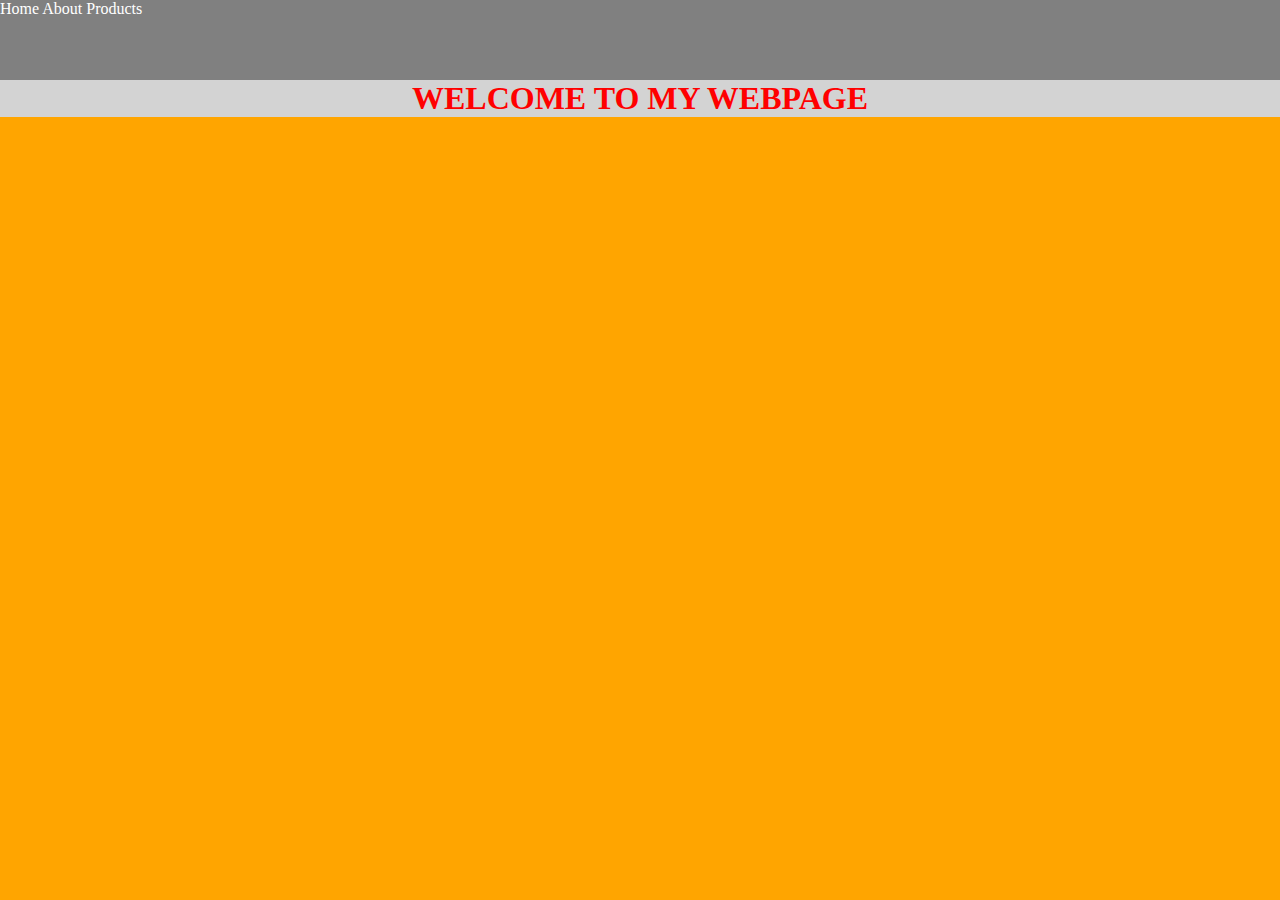
<file: index.html>
<!DOCTYPE html>
<html lang="en">
<head>
    <meta charset="UTF-8">
    <title>Title</title>
    <link rel="stylesheet" href="css/style.css"
</head>
<body>

<nav>
    <a href="index.html">Home</a>
    <a href="about.html">About</a>
    <a href="products.html">Products</a>
</nav>

<h1>WELCOME TO MY WEBPAGE</h1>



</body>
</html>
</file>
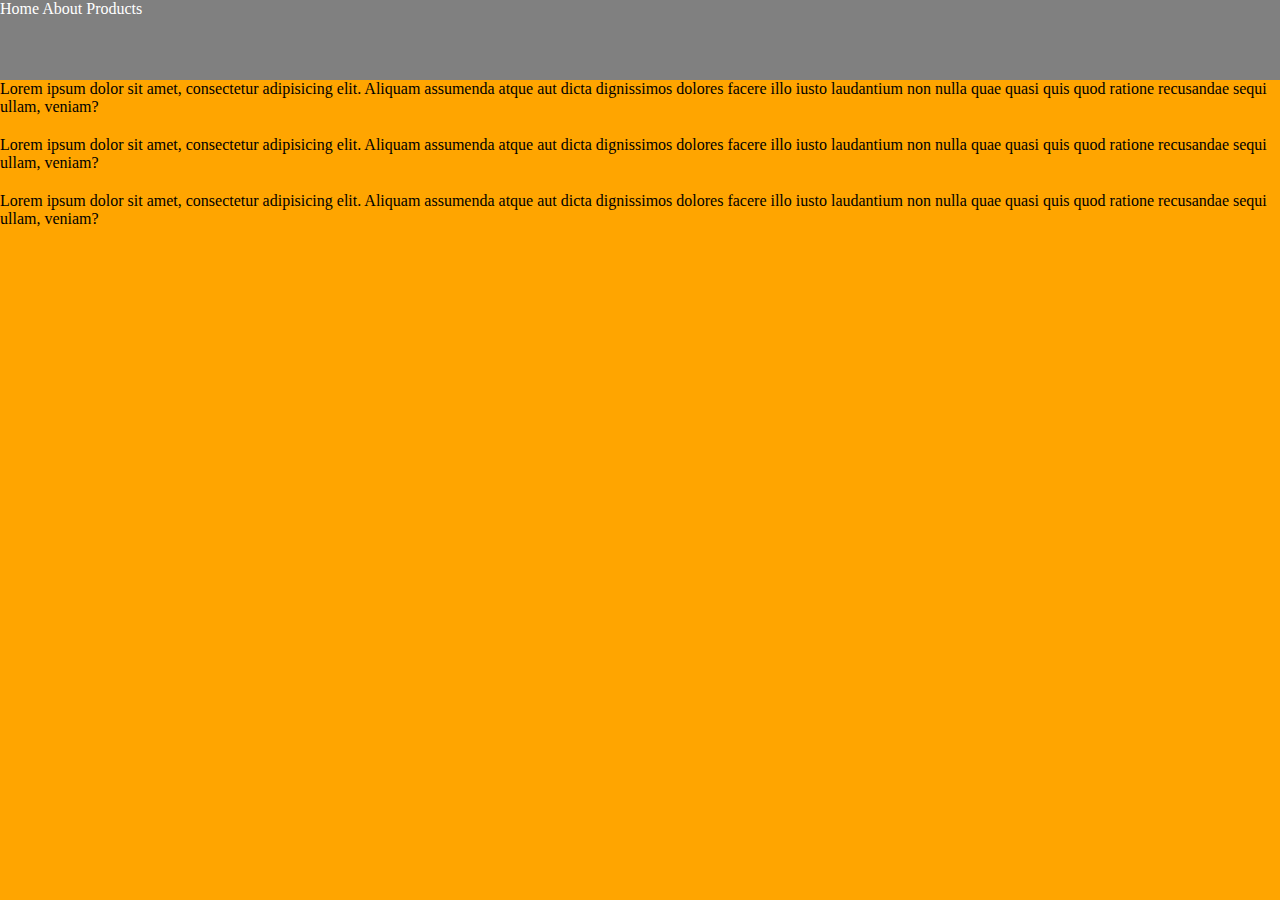
<file: about.html>
<!DOCTYPE html>
<html lang="en">
<head>
    <meta charset="UTF-8">
    <title>Title</title>
    <link rel="stylesheet" href="css/style.css"
</head>
<body>

<nav>
    <a href="index.html">Home</a>
    <a href="about.html">About</a>
    <a href="products.html">Products</a>
</nav>


    <p>Lorem ipsum dolor sit amet, consectetur adipisicing elit. Aliquam assumenda atque aut dicta dignissimos dolores facere illo iusto laudantium non nulla quae quasi quis quod ratione recusandae sequi ullam, veniam?</p>
    <p>Lorem ipsum dolor sit amet, consectetur adipisicing elit. Aliquam assumenda atque aut dicta dignissimos dolores facere illo iusto laudantium non nulla quae quasi quis quod ratione recusandae sequi ullam, veniam?</p>
    <p>Lorem ipsum dolor sit amet, consectetur adipisicing elit. Aliquam assumenda atque aut dicta dignissimos dolores facere illo iusto laudantium non nulla quae quasi quis quod ratione recusandae sequi ullam, veniam?</p>

</body>
</html>
</file>
<file: css/style.css>
*{
    margin: 0;
}

nav{
    width: 100%;
    height: 80px;
    background-color: gray;
}

body{
    background-color: orange;
}

h1{
    background-color: lightgrey;
    text-align: center;
    color: red;
}

a{
    color: white;
    text-decoration: none;
}

p{
    margin-bottom: 20px;
}

img{
    height: 200px;
}
</file>
